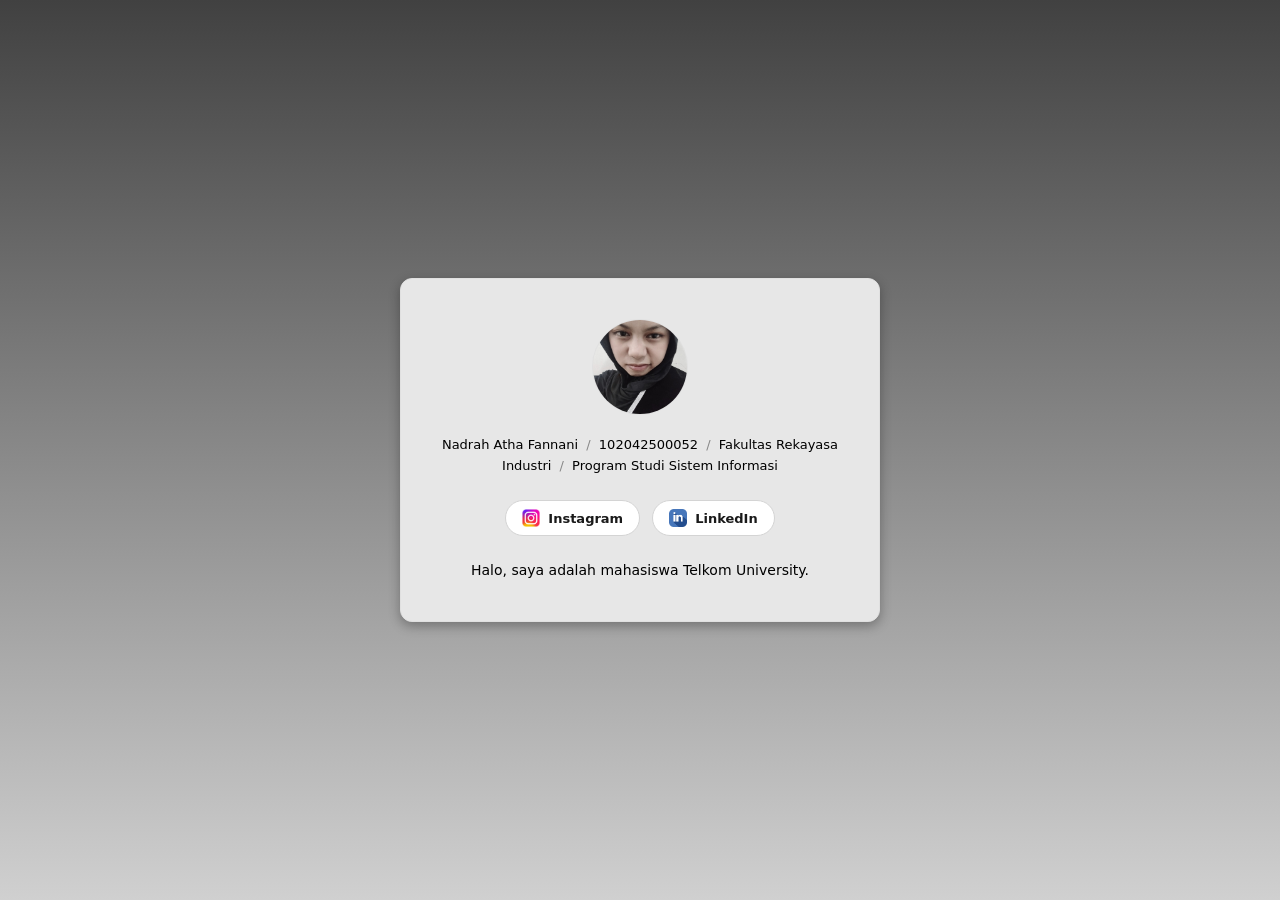
<file: index.html>
<!doctype html>
<html lang="id">
<head>
  <meta charset="UTF-8">
  <meta name="viewport" content="width=device-width, initial-scale=1.0">
  <title>Profil Saya</title>
  <link rel="stylesheet" href="week2first.css">
</head>
<body>
  <main class="card">

    <!-- Foto Profil -->
    <div class="fotoutama">
      <!-- Ganti path gambar ke relatif, jangan pake C:\Users\... -->
      <img src="ftoaqu.jpeg" alt="Foto Profil" class="ava" />
    </div>

    <!-- Identitas -->
    <p class="identitas">
      Nadrah Atha Fannani <span>/</span> 102042500052 <span>/</span> Fakultas Rekayasa Industri <span>/</span> Program Studi Sistem Informasi
    </p>

    <!-- Sosmed -->
    <ul class="list-sosmed">
      <li>
        <a href="https://www.instagram.com/anerryy_?utm_source=ig_web_button_share_sheet&stkn=ZDNlZDc0MzIxNw==" target="_blank" rel="noopener" aria-label="Instagram">
          <img src="Instagram.png" alt="Instagram" class="sosmed-icon" />
          <span>Instagram</span>
        </a>
      </li>
      <li>
        <a href="https://www.linkedin.com/in/nadrah-atha-35351b38a?utm_source=share_via&utm_content=profile&utm_medium=member_android" target="_blank" rel="noopener" aria-label="LinkedIn">
          <img src="linkedIn.png" alt="LinkedIn" class="sosmed-icon" />
          <span>LinkedIn</span>
        </a>
      </li>
    </ul>

    <!-- Desk -->
    <p class="sayasiapa">
      Halo, saya adalah mahasiswa Telkom University.
    </p>

  </main>
</body>
</html>
</file>
<file: week2first.css>
/* ============ Reset rapih ============ */
* {
  margin: 0;
  padding: 0;
  box-sizing: border-box;
}

body {
  font-family: 'Helvetica Neue', system-ui, -apple-system, BlinkMacSystemFont, 'Segoe UI', Roboto, sans-serif;
  background: linear-gradient(180deg, #414141, #d0d0d0);
  color: #1a1a1a;
  min-height: 100vh;
  display: flex;
  align-items: center;
  justify-content: center;
  padding: 40px 20px;
}

.card {
  background-color: #e7e7e7;
  width: 100%;
  max-width: 480px;
  padding: 40px 32px;
  border-radius: 12px;
  border: 1px solid #e0e0e0;
  box-shadow: 0px 4px 12px rgba(0, 0, 0, 0.3);
  text-align: center;
}

/* ============ Foto Profil ============ */
.fotoutama {
  display: flex;
  justify-content: center;
  margin-bottom: 20px;
}

.ava {
  width: 96px;
  height: 96px;
  border-radius: 50%;
  object-fit: cover;
  background-color: #d9d9d9;
  border: 1px solid #e0e0e0;
}

/* ============ Identitas ============ */
.identitas {
  font-size: 13px;
  color: #000000;
  line-height: 1.6;
  margin-bottom: 24px;
}

.identitas span {
  color: #888888;
  margin: 0 4px;
}

/* ============ khusus Sosmed ============ */
.list-sosmed {
  list-style: none;
  display: flex;
  justify-content: center;
  gap: 12px;
  margin-bottom: 24px;
}

.list-sosmed a {
  display: flex;
  align-items: center;
  gap: 8px;
  padding: 8px 16px;
  border-radius: 20px;
  border: 1px solid #d4d4d4;
  background-color: #ffffff;
  color: #1a1a1a;
  text-decoration: none;
  font-size: 13px;
  font-weight: 600;
  transition: all 0.2s ease;
}

/* efek hover, tombol buat klik sosmed */
.list-sosmed a:hover {
  background-color: #1a1a1a;
  color: #ffffff;
  transform: translateY(-2px);
}

.sosmed-icon {
  width: 18px;
  height: 18px;
  object-fit: contain;
}

/* ============ desk ============ */
.sayasiapa {
  font-size: 14px;
  color: #000000;
  line-height: 1.5;
}
</file>
